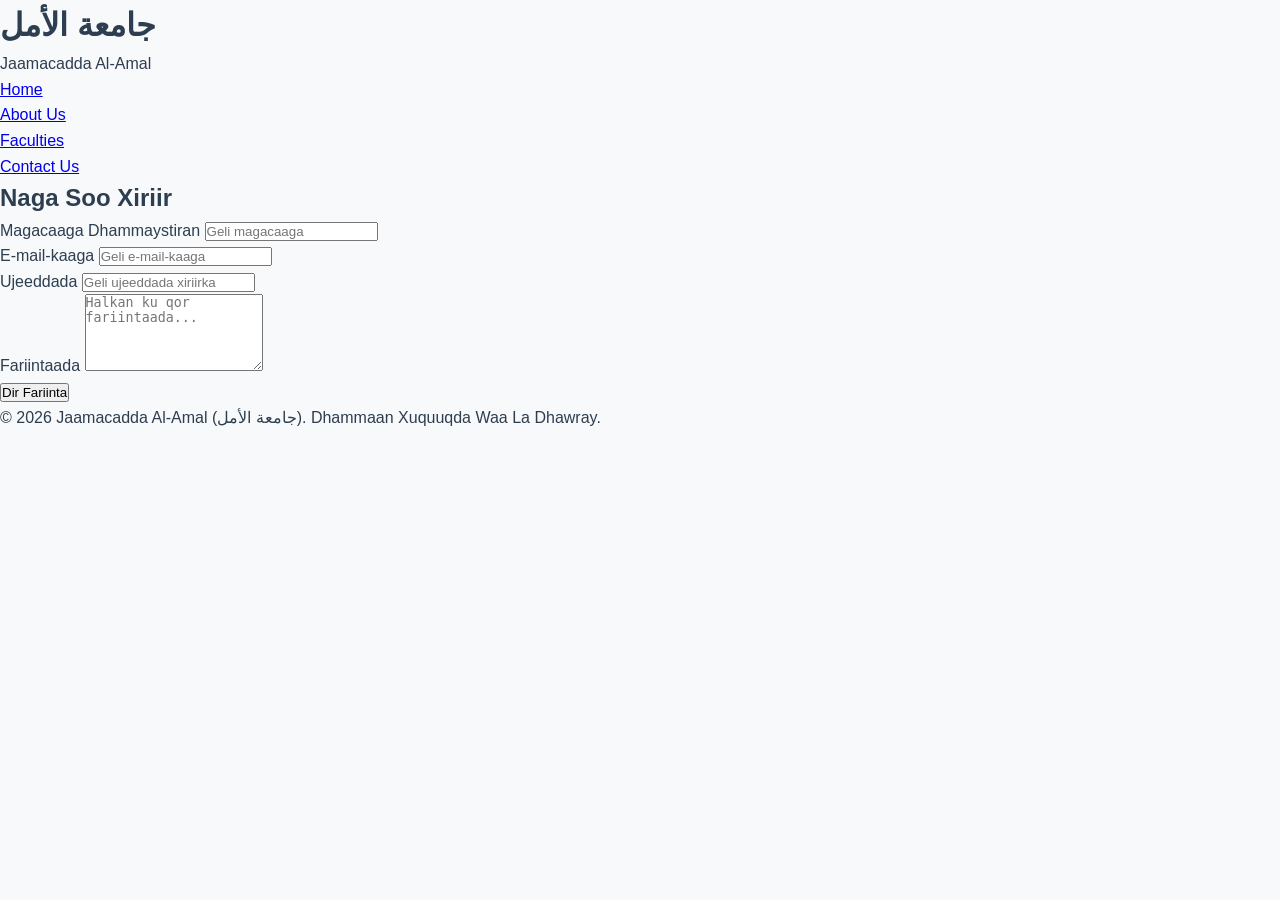
<file: contact.html>
<!DOCTYPE html>
<html lang="so">
<head>
  <meta charset="UTF-8">
  <meta name="viewport" content="width=device-width, initial-scale=1.0">
  <meta name="description" content="Naga soo xiriir Jaamacadda Al-Amal">
  <title>Naga Soo Xiriir - Jaamacadda Al-Amal</title>
  <link rel="stylesheet" href="style.css">
</head>
<body>

  <header class="main-header">
    <div class="nav-container">
      <div class="logo-section">
        <h1>جامعة الأمل</h1>
        <p>Jaamacadda Al-Amal </p>
      </div>
      <nav>
        <ul class="nav-links">
          <li><a href="index.html">Home</a></li>
          <li><a href="about.html">About Us</a></li>
          <li><a href="courses.html">Faculties</a></li>
          <li><a href="contact.html" class="active">Contact Us</a></li>
        </ul>
      </nav>
    </div>
  </header>

  <main class="container">
    <h2 class="section-title">Naga Soo Xiriir</h2>
    <form action="#" method="post" class="contact-form">
      <div class="form-group">
        <label for="fullname">Magacaaga Dhammaystiran</label>
        <input type="text" id="fullname" name="fullname" required placeholder="Geli magacaaga">
      </div>
      <div class="form-group">
        <label for="email">E-mail-kaaga</label>
        <input type="email" id="email" name="email" required placeholder="Geli e-mail-kaaga">
      </div>
      <div class="form-group">
        <label for="subject">Ujeeddada</label>
        <input type="text" id="subject" name="subject" required placeholder="Geli ujeeddada xiriirka">
      </div>
      <div class="form-group">
        <label for="message">Fariintaada</label>
        <textarea id="message" name="message" rows="5" required placeholder="Halkan ku qor fariintaada..."></textarea>
      </div>
      <button type="submit" class="btn">Dir Fariinta</button>
    </form>
  </main>

  <footer>
    <div class="footer-content">
      <p>&copy; 2026 Jaamacadda Al-Amal (جامعة الأمل). Dhammaan Xuquuqda Waa La Dhawray.</p>
    </div>
  </footer>

</body>
</html>
</file>
<file: style.css>
/* =========================
   1. CUSTOM VARIABLES & RESET
========================= */
:root {
  --primary-color: #0b3c5d;
  --secondary-color: #f1c40f;
  --accent-color: #e67e22;
  --bg-light: #f8f9fa;
  --text-dark: #2c3e50;
  --text-light: #ffffff;
  --font-main: 'Segoe UI', Tahoma, Geneva, Verdana, sans-serif;
}

* {
  box-sizing: border-box;
  margin: 0;
  padding: 0;
}

html {
  scroll-behavior: smooth;
}

body {
  font-family: var(--font-main);
  line-height: 1.6;
  color: var(--text-dark);
  background-color: var(--bg-light);
  min-width: 320px;
  width: 100%;
  overflow-x: hidden;
}

<<<<<<< HEAD
/* =========================
   2. HEADER & NAVIGATION
========================= */
.main-header {
  background-color: var(--primary-color);
  color: var(--text-light);
  padding: 1rem;
=======
/* Header & Nav - Hal Saf oo Siman (Single Row) */
.main-header {
  background-color: var(--primary-color);
  color: var(--text-light);
  padding: 0.6rem 0.5rem;
>>>>>>> f52961eeadbe2ac14979dfa91ec8e5786668edda
  position: sticky;
  top: 0;
  z-index: 1000;
  box-shadow: 0 4px 15px rgba(0, 0, 0, 0.1);
  width: 100%;
}

.nav-container {
  display: flex;
  flex-direction: row;
  justify-content: space-between;
  align-items: center;
<<<<<<< HEAD
  gap: 1rem;
  width: 100%;
  max-width: 1300px;
  margin: 0 auto;
}

.logo-section h1 {
  font-size: 1.8rem;
=======
  width: 100%;
  flex-wrap: nowrap !important;
}

.logo-section h1 {
  font-size: 1rem; /* Cabirka logo-ga oo mobile-ka ku habboon */
>>>>>>> f52961eeadbe2ac14979dfa91ec8e5786668edda
  font-weight: 800;
  color: var(--secondary-color);
  letter-spacing: 0.5px;
  white-space: nowrap;
<<<<<<< HEAD
  line-height: 1.3;
}

.logo-section p {
  color: var(--text-light);
  font-size: 1rem;
  text-align: center;
=======
}

.logo-section p {
  display: none;
>>>>>>> f52961eeadbe2ac14979dfa91ec8e5786668edda
}

.nav-links {
  display: flex;
<<<<<<< HEAD
  flex-direction: row;
  align-items: center;
  justify-content: center;
  flex-wrap: wrap;
  gap: 0.5rem;
  list-style: none;
=======
  list-style: none;
  gap: 0.2rem; /* Booska u dhexeeya links-ka oo la yareeyay */
  flex-wrap: nowrap !important;
  align-items: center;
>>>>>>> f52961eeadbe2ac14979dfa91ec8e5786668edda
}

.nav-links a {
  display: block;
  color: var(--text-light);
  text-decoration: none;
  font-weight: 600;
<<<<<<< HEAD
  font-size: 1rem;
  padding: 0.5rem 0.8rem;
  border-radius: 5px;
  white-space: nowrap;
  transition: color 0.3s ease, background-color 0.3s ease;
=======
  font-size: 0.72rem; /* Farta oo la yareeyay si ay hal saf ugu wada gasho */
  transition: all 0.3s ease;
  padding: 0.15rem 0.2rem;
  border-radius: 4px;
  white-space: nowrap !important;
>>>>>>> f52961eeadbe2ac14979dfa91ec8e5786668edda
}

.nav-links a:hover,
.nav-links a.active {
  color: var(--secondary-color);
  background: rgba(255, 255, 255, 0.08);
  border-bottom: 2px solid var(--secondary-color);
}
<<<<<<< HEAD

/* =========================
   3. HERO SECTION
========================= */
=======
/* Hero Section */
>>>>>>> f52961eeadbe2ac14979dfa91ec8e5786668edda
.hero {
  background:
    linear-gradient(
      rgba(11, 60, 93, 0.5),
      rgba(11, 60, 93, 0.65)
    ),
    url('https://images.unsplash.com/photo-1541829070764-84a7d30dd3f3?auto=format&fit=crop&w=1920&q=80')
    center / cover no-repeat;

  color: var(--text-light);
  padding: 6rem 5%;
  text-align: center;
  width: 100%;
  min-height: 55vh;

  display: flex;
  flex-direction: column;
  justify-content: center;
  align-items: center;
}

.hero h2 {
  font-size: 2rem;
  margin-bottom: 1rem;
  font-weight: 700;
  max-width: 800px;
  line-height: 1.4;
  text-shadow: 0 2px 4px rgba(0, 0, 0, 0.5);
}

.hero p {
  max-width: 700px;
  margin: 0 auto 2rem;
  font-size: 1.05rem;
  line-height: 1.6;
  color: #f1f2f6;
  text-shadow: 0 1px 3px rgba(0, 0, 0, 0.4);
}

/* =========================
   4. BUTTON
========================= */
.btn {
  display: inline-block;
  background-color: var(--accent-color);
  color: var(--text-light);
  padding: 0.8rem 2rem;
  text-decoration: none;
  border-radius: 25px;
  font-weight: bold;
  font-size: 1rem;
  border: none;
  cursor: pointer;
  transition: transform 0.2s ease, background-color 0.3s ease;
  box-shadow: 0 4px 12px rgba(230, 126, 34, 0.4);
}

.btn:hover {
  background-color: #d35400;
  transform: translateY(-2px);
}

<<<<<<< HEAD
/* =========================
   5. CONTAINER & TITLES
========================= */
=======
/* Container & Section Title */
>>>>>>> f52961eeadbe2ac14979dfa91ec8e5786668edda
.container {
  width: 100%;
  max-width: 1300px;
  margin: 0 auto;
  padding: 3.5rem 5%;
}

.section-title {
  text-align: center;
  margin-bottom: 2.5rem;
  color: var(--primary-color);
  font-size: 2rem;
  font-weight: 700;
}

/* =========================
   6. GRID & CARDS
========================= */
.grid-container {
  display: grid;
  grid-template-columns: 1fr;
  gap: 2rem;
  width: 100%;
}

.card {
  background-color: #ffffff;
  border-radius: 12px;
  overflow: hidden;
  box-shadow: 0 6px 18px rgba(0, 0, 0, 0.06);
  border-top: 5px solid var(--primary-color);
  transition: transform 0.3s ease, box-shadow 0.3s ease;
}

.card:hover {
  transform: translateY(-5px);
  box-shadow: 0 10px 20px rgba(0, 0, 0, 0.1);
}

.card-img {
  display: block;
  width: 100%;
  height: 200px;
  object-fit: cover;
}

.card-body {
  padding: 1.6rem;
}

.card h3 {
  color: var(--primary-color);
  margin-bottom: 0.7rem;
  font-size: 1.25rem;
  font-weight: 700;
}

.card p {
  color: #555;
  font-size: 0.95rem;
  line-height: 1.6;
}

/* =========================
   7. CONTACT FORM
========================= */
.contact-form {
  width: 100%;
  max-width: 750px;
  margin: 0 auto;
  background: #ffffff;
  padding: 2.5rem;
  border-radius: 12px;
  box-shadow: 0 8px 20px rgba(0, 0, 0, 0.06);
}

.form-group {
  margin-bottom: 1.5rem;
}

.form-group label {
  display: block;
  margin-bottom: 0.5rem;
  font-weight: 600;
  color: var(--primary-color);
}

.form-group input,
.form-group textarea {
  display: block;
  width: 100%;
  padding: 0.85rem;
  border: 1px 1px solid #dcdde1;
  border-radius: 6px;
  font-family: inherit;
  font-size: 0.95rem;
}

.form-group textarea {
  resize: vertical;
}

/* =========================
   8. FOOTER
========================= */
footer {
  background-color: var(--primary-color);
  color: var(--text-light);
  padding: 2rem 5%;
  margin-top: 3.5rem;
  text-align: center;
  width: 100%;
}

.footer-content p {
  font-size: 0.95rem;
  color: #d1d8e0;
}

<<<<<<< HEAD
/* =========================
   9. MOBILE NAVIGATION
========================= */
@media (max-width: 767px) {
  .main-header {
    padding: 1.2rem 0.5rem;
  }

  .nav-container {
    flex-direction: column;
    justify-content: center;
    align-items: center;
    gap: 0.8rem;
  }

  .logo-section {
    width: 100%;
    text-align: center;
  }

  .logo-section h1 {
    font-size: 2rem;
  }

  .logo-section p {
    display: block;
    font-size: 1rem;
  }

  /* Laba link saf kasta */
  .nav-links {
    display: grid;
    grid-template-columns: repeat(2, max-content);
    justify-content: center;
    justify-items: center;
    align-items: center;
    column-gap: 1.5rem;
    row-gap: 0.8rem;
    width: 100%;
  }

  .nav-links a {
    font-size: 1rem;
    padding: 0.4rem 0.6rem;
    text-align: center;
  }

  .hero {
    min-height: 55vh;
    padding: 4rem 1.2rem;
  }

=======
/* Media Queries (Responsive) */
@media (min-width: 768px) {
>>>>>>> f52961eeadbe2ac14979dfa91ec8e5786668edda
  .hero h2 {
    font-size: 1.8rem;
    line-height: 1.4;
  }

  .hero p {
    font-size: 1rem;
  }

  .container {
    padding: 2.5rem 1rem;
  }

  .section-title {
    font-size: 1.7rem;
  }

  .grid-container {
    grid-template-columns: 1fr;
    gap: 1.5rem;
  }

  .contact-form {
    padding: 1.3rem;
  }

  .btn {
    max-width: 100%;
    padding: 0.75rem 1.3rem;
  }
}

/* =========================
   10. TABLET
========================= */
@media (min-width: 768px) and (max-width: 1023px) {
  .nav-container {
    flex-wrap: wrap;
    justify-content: center;
  }

  .hero h2 {
    font-size: 2.2rem;
  }

  .grid-container {
    grid-template-columns: repeat(2, minmax(0, 1fr));
  }
}

/* =========================
   11. DESKTOP
========================= */
@media (min-width: 1024px) {
  .grid-container {
    grid-template-columns: repeat(3, minmax(0, 1fr));
  }
}
</file>
